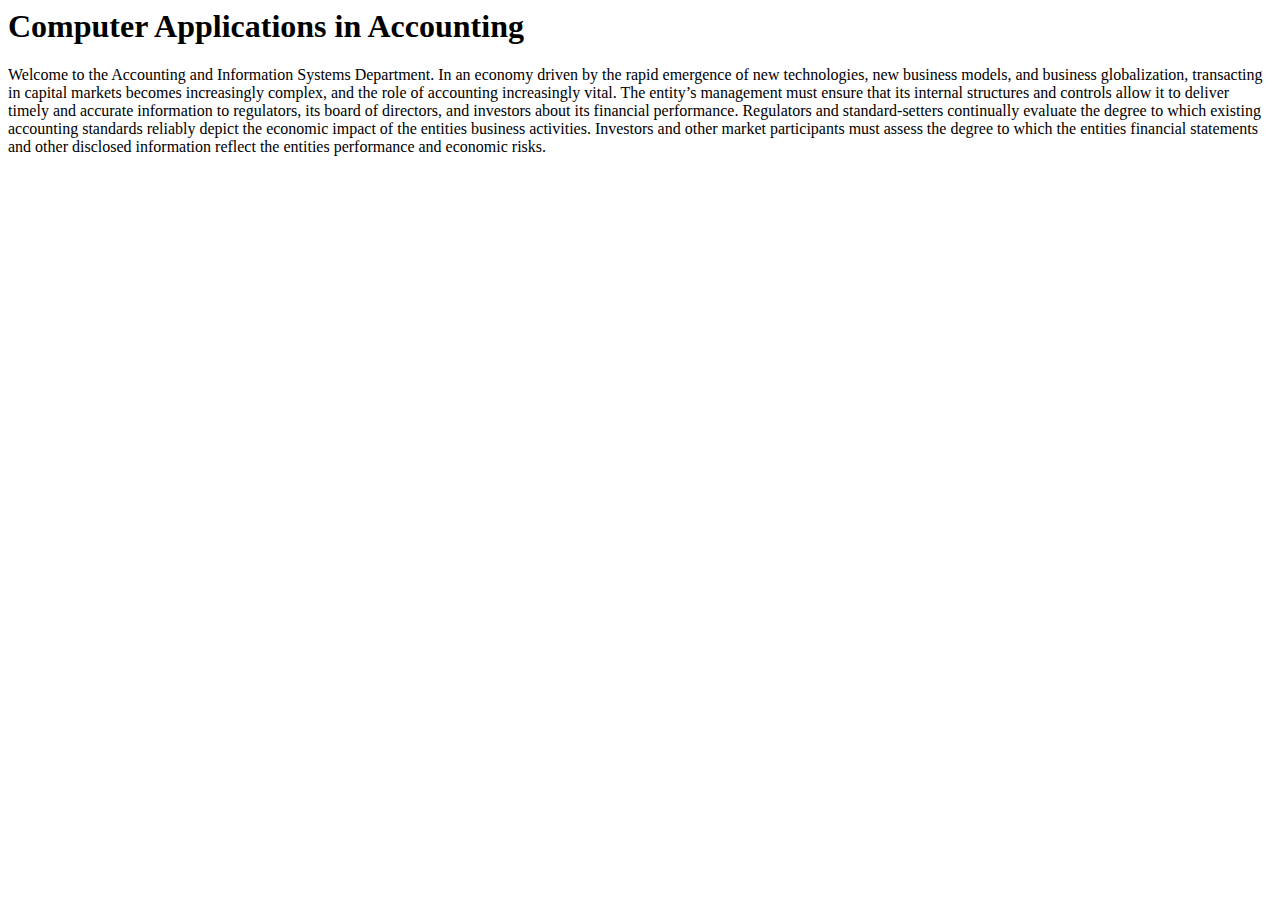
<file: Acc 343/intro-html/index.html>
<html>
    </head>
        <title>Acc 343</title>
    <head>
    <body>
        <h1>Computer Applications in Accounting</h1>
        <p> Welcome to the Accounting and Information Systems Department. In an economy driven by the rapid emergence of new technologies, new business models, 
        and business globalization, transacting in capital markets becomes increasingly complex, and the role of accounting increasingly vital. The entity’s management must ensure that its internal structures and 
        controls allow it to deliver timely and accurate information to regulators, its board of directors, and investors about its financial performance. Regulators and standard-setters continually evaluate the degree to which existing 
        accounting standards reliably depict the economic impact of the entities business activities. Investors and other market participants must assess the degree to which the entities financial statements and other disclosed information
        reflect the entities performance and economic risks. 
        </p>
    </body>
<html>
</file>
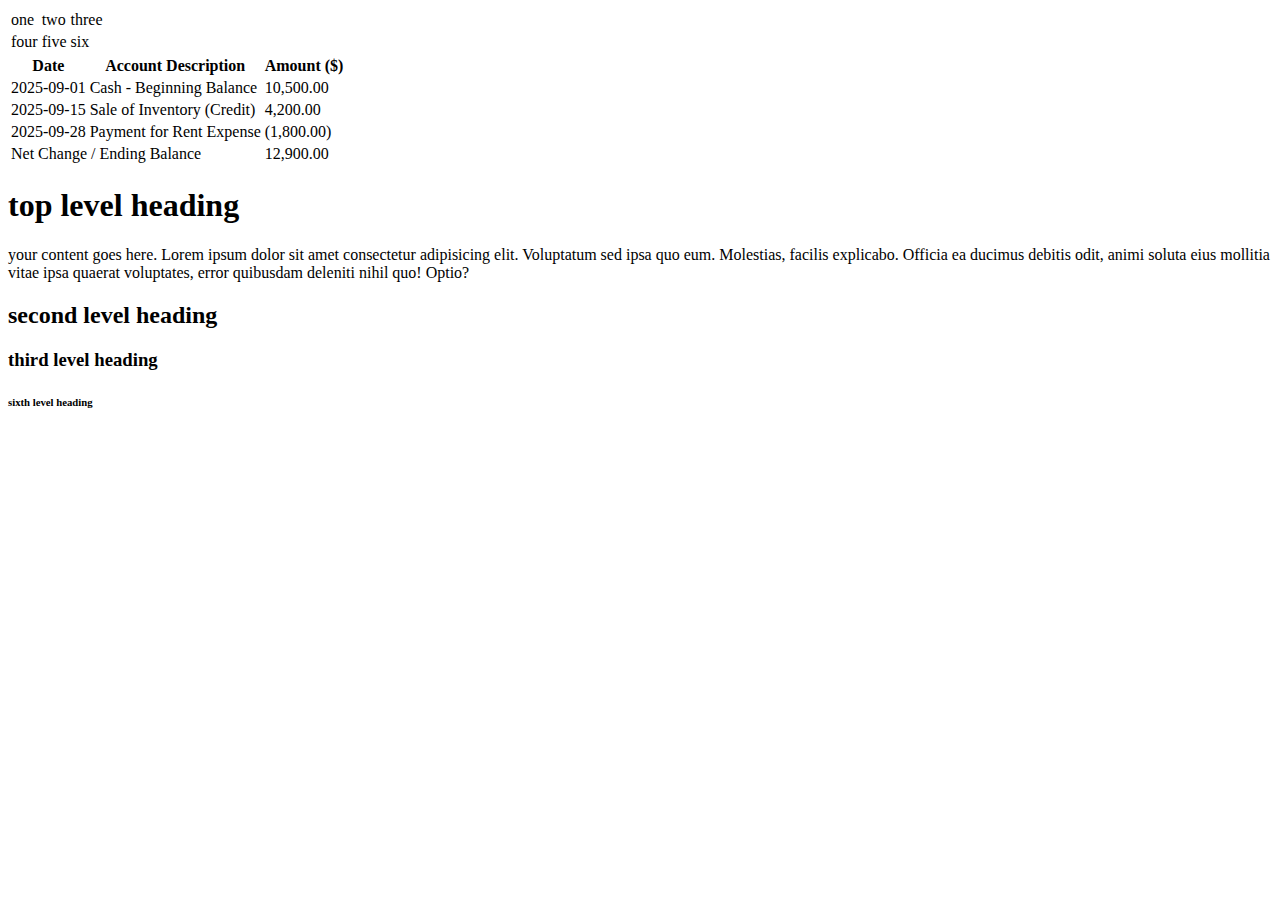
<file: Acc 343/sep 29-part2/index.html>
<!DOCTYPE html>
<html lang="en">

<head>
  <meta charset="UTF-8">
  <meta name="viewport" content="width=device-width, initial-scale=1.0">
  <title>Tables</title>
</head>

<body>
  <table>
    <tr>
      <td>one</td>
      <td>two</td>
      <td>three</td>
    </tr>
    <tr>
      <td>four</td>
      <td>five </td>
      <td>six</td>
    </tr>
  </table>

  <table>
    <thead>
      <tr>
        <th>Date</th>
        <th>Account Description</th>
        <th>Amount ($)</th>
      </tr>
    </thead>
    <tbody>
      <tr>
        <td>2025-09-01</td>
        <td>Cash - Beginning Balance</td>
        <td>10,500.00</td>
      </tr>
      <tr>
        <td>2025-09-15</td>
        <td>Sale of Inventory (Credit)</td>
        <td>4,200.00</td>
      </tr>
      <tr>
        <td>2025-09-28</td>
        <td>Payment for Rent Expense</td>
        <td>(1,800.00)</td>
      </tr>
    </tbody>
    <tfoot>
      <tr>
        <td colspan="2">Net Change / Ending Balance</td>
        <td>12,900.00</td>
      </tr>
    </tfoot>
  </table>
<h1>top level heading</h1>
<p>your content goes here.  Lorem ipsum dolor sit amet consectetur adipisicing elit. Voluptatum sed ipsa quo eum. Molestias, facilis explicabo. Officia ea ducimus debitis odit, animi soluta eius mollitia vitae ipsa quaerat voluptates, error quibusdam deleniti nihil quo! Optio?</p>
<h2>second level heading</h2>
<h3>third level heading</h3>
<h6>sixth level heading</h6>

</body>

</html>
</file>
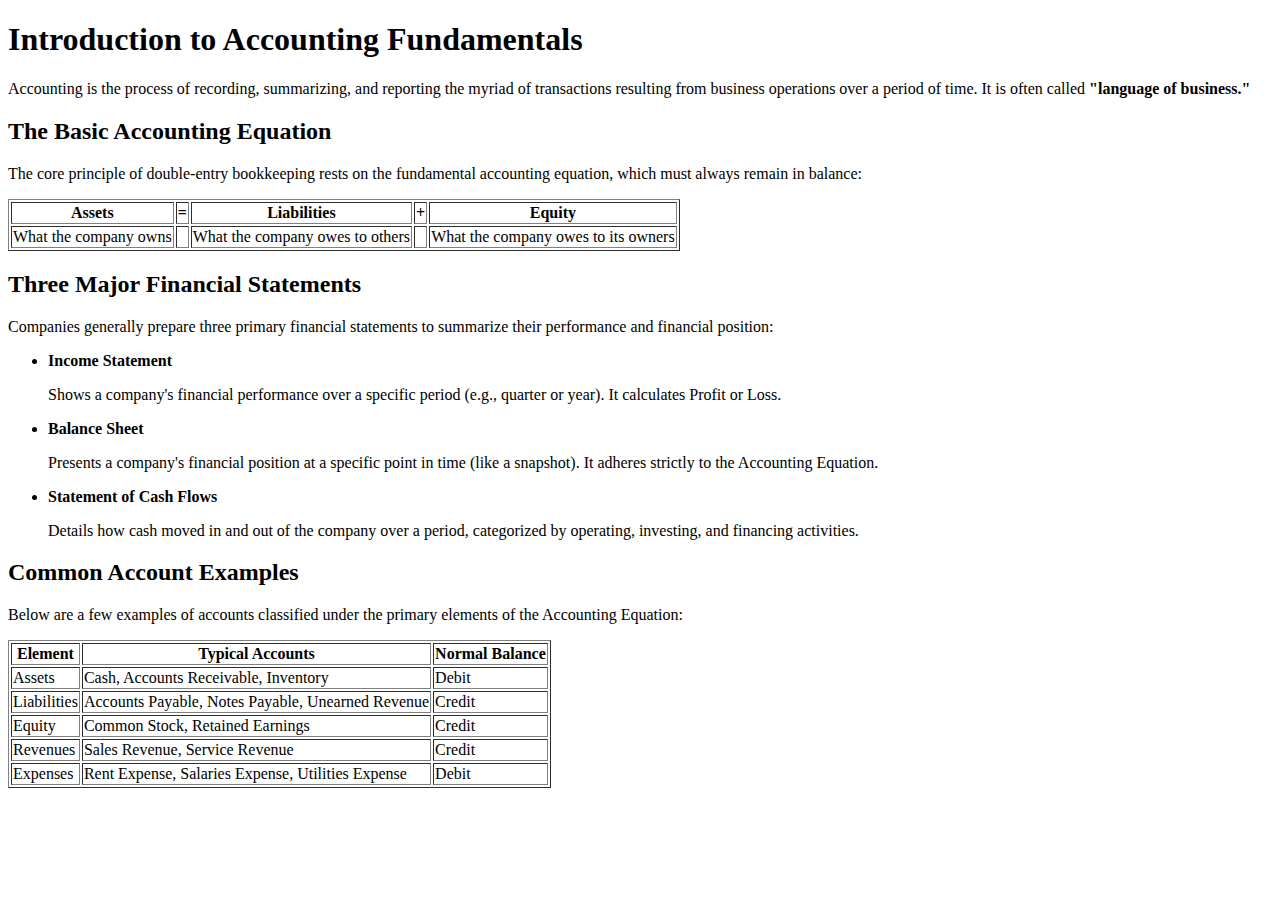
<file: Acc 343/sep29-css/index.html>
<!DOCTYPE html>
<html lang="en">
<head>
    <meta charset="UTF-8">
    <title>Basic Accounting Overview</title>
</head>
<body>

    <h1>Introduction to Accounting Fundamentals</h1>

    <p>
        Accounting is the process of recording, summarizing, and reporting the myriad of transactions resulting from business operations over a period of time. It is often called <strong>"language of business."</strong>
    </p>

    <h2>The Basic Accounting Equation</h2>

    <p>
        The core principle of double-entry bookkeeping rests on the fundamental accounting equation, which must always remain in balance:
    </p>

    <table border="1">
        <thead>
            <tr>
                <th>Assets</th>
                <th>=</th>
                <th>Liabilities</th>
                <th>+</th>
                <th>Equity</th>
            </tr>
        </thead>
        <tbody>
            <tr>
                <td>What the company owns</td>
                <td>&nbsp;</td>
                <td>What the company owes to others</td>
                <td>&nbsp;</td>
                <td>What the company owes to its owners</td>
            </tr>
        </tbody>
    </table>

    <h2>Three Major Financial Statements</h2>

    <p>
        Companies generally prepare three primary financial statements to summarize their performance and financial position:
    </p>

    <ul>
        <li>
            <strong>Income Statement</strong>
            <p>Shows a company's financial performance over a specific period (e.g., quarter or year). It calculates Profit or Loss.</p>
        </li>
        <li>
            <strong>Balance Sheet</strong>
            <p>Presents a company's financial position at a specific point in time (like a snapshot). It adheres strictly to the Accounting Equation.</p>
        </li>
        <li>
            <strong>Statement of Cash Flows</strong>
            <p>Details how cash moved in and out of the company over a period, categorized by operating, investing, and financing activities.</p>
        </li>
    </ul>

    <h2>Common Account Examples</h2>

    <p>
        Below are a few examples of accounts classified under the primary elements of the Accounting Equation:
    </p>

    <table border="1">
        <thead>
            <tr>
                <th>Element</th>
                <th>Typical Accounts</th>
                <th>Normal Balance</th>
            </tr>
        </thead>
        <tbody>
            <tr>
                <td>Assets</td>
                <td>Cash, Accounts Receivable, Inventory</td>
                <td>Debit</td>
            </tr>
            <tr>
                <td>Liabilities</td>
                <td>Accounts Payable, Notes Payable, Unearned Revenue</td>
                <td>Credit</td>
            </tr>
            <tr>
                <td>Equity</td>
                <td>Common Stock, Retained Earnings</td>
                <td>Credit</td>
            </tr>
            <tr>
                <td>Revenues</td>
                <td>Sales Revenue, Service Revenue</td>
                <td>Credit</td>
            </tr>
            <tr>
                <td>Expenses</td>
                <td>Rent Expense, Salaries Expense, Utilities Expense</td>
                <td>Debit</td>
            </tr>
        </tbody>
    </table>

</body>
</html>
</file>
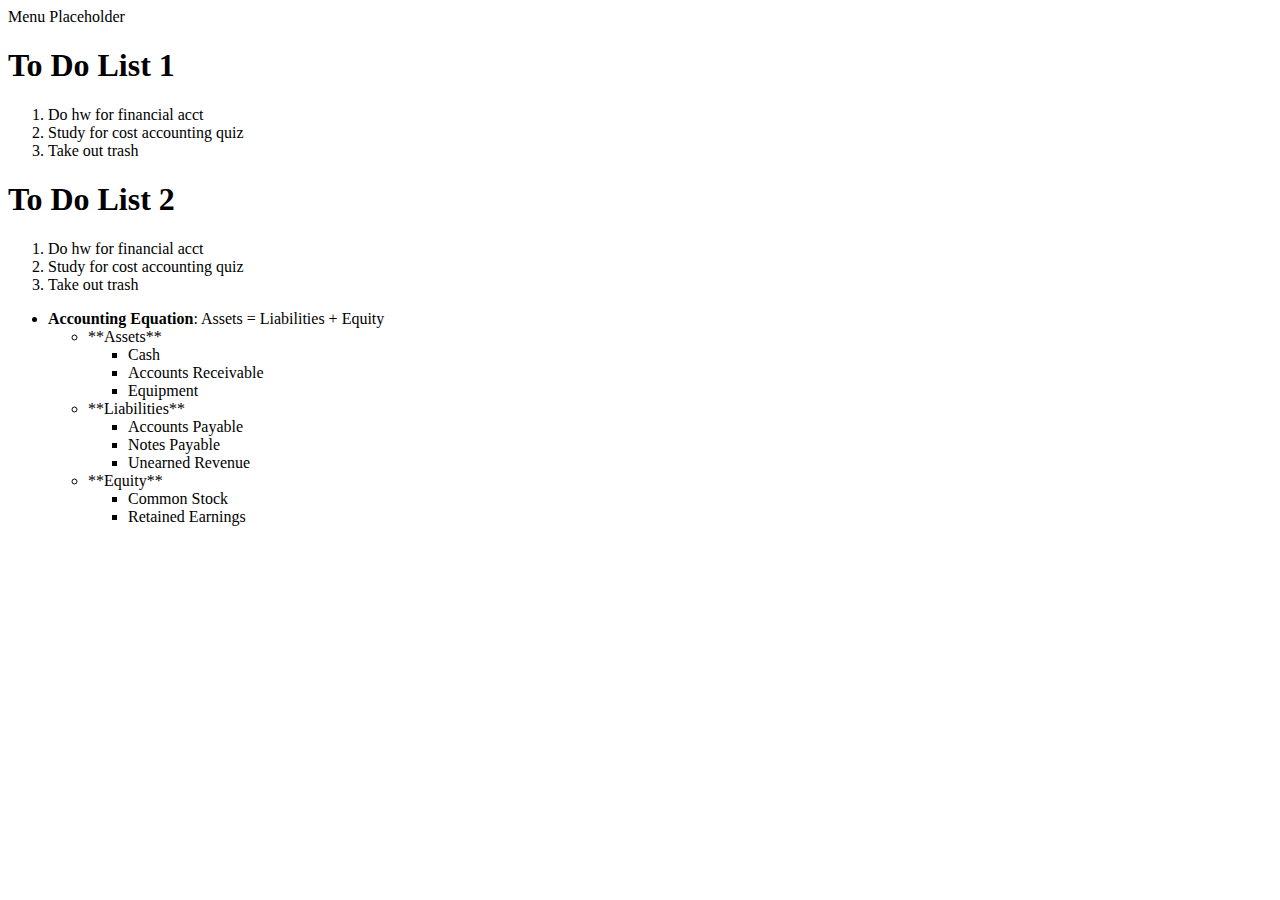
<file: Acc 343/sep29/index.html>
<!DOCTYPE html>
<html lang="en">

<head>
  <meta charset="UTF-8">
  <meta name="viewport" content="width=device-width, initial-scale=1.0">
  <title>Mock Exam 1</title>
</head>

<body>
  <header>
    </nav>Menu Placeholder</nav>
  </header>
  <main>
    <article>
      <h1>To Do List 1</h1>
      <ol>
        <li>Do hw for financial acct</li>
        <li>Study for cost accounting quiz</li>
        <li>Take out trash</li>
      </ol>
      <h1>To Do List 2</h1>
      <ol>
        <li>Do hw for financial acct</li>
        <li>Study for cost accounting quiz</li>
        <li>Take out trash</li>
      </ol>
      <!DOCTYPE html>
<html>
<head>
    <title>Accounting Example</title>
</head>
<body>

    <ul>
        <li>
            <strong>Accounting Equation</strong>: Assets = Liabilities + Equity
            <ul>
                <li>
                    **Assets**
                    <ul>
                        <li>Cash</li>
                        <li>Accounts Receivable</li>
                        <li>Equipment</li>
                    </ul>
                </li>
                <li>
                    **Liabilities**
                    <ul>
                        <li>Accounts Payable</li>
                        <li>Notes Payable</li>
                        <li>Unearned Revenue</li>
                    </ul>
                </li>
                <li>
                    **Equity**
                    <ul>
                        <li>Common Stock</li>
                        <li>Retained Earnings</li>
                    </ul>
                </li>
            </ul>
        </li>
    </ul>

</body>
</html>
</file>
